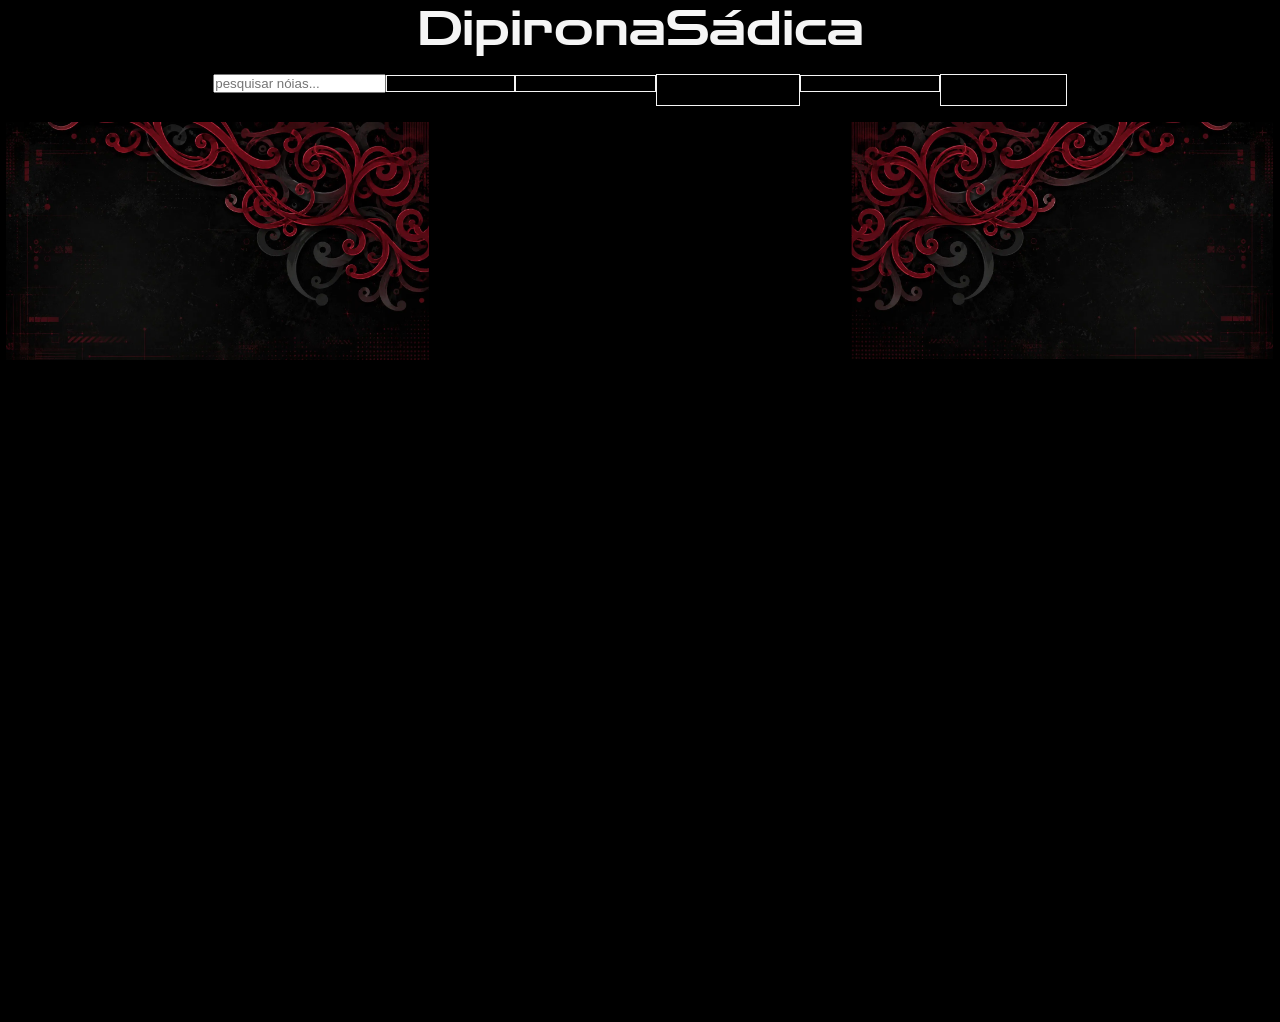
<file: index.html>
<!DOCTYPE html>
<html lang="pt-br">
<head>
    <meta charset="UTF-8">
    <meta name="viewport" content="width=device-width, initial-scale=1.0">
   <link rel="stylesheet" href="styles/global.css">
    <link rel="stylesheet" href="styles/index.css">
 <link rel="preconnect" href="https://fonts.googleapis.com">
<link rel="preconnect" href="https://fonts.gstatic.com" crossorigin>
<link href="https://fonts.googleapis.com/css2?family=Science+Gothic:wght@100..900&display=swap" rel="stylesheet">
    <title>DipironaSadica</title>
 <link rel="preconnect" href="https://fonts.googleapis.com">
 <link rel="preconnect" href="https://fonts.gstatic.com" crossorigin>
 <link href="https://fonts.googleapis.com/css2?family=Zen+Dots&display=swap" rel="stylesheet">
</head>
<body>
    <!-- cabeçalho -->
     <header>
         <h1 id="logo">
                DipironaSádica
            </h1>
     </header>
    <nav id="nav">
        <search><input type="search" name="oi" id="oi" placeholder="pesquisar nóias..."></search>
        <a href="index.html"><button>inicio</button></a>
         <a href="friendsfeed.html"><button>amigos</button></a>
         <a href="forunsfeed.html"><button>suas panelas</button></a>
         <a href="chatpage.html"><button>papear</button></a>
    
        <a href="profile.html"><button>seu perfil</button></a>
    </nav>
    <main>
        <div id="center">
            <!-- parte da esquerda -->
            <section id="left-part" class="part">

                
            </section>
            <section id="right-part" class="part">
                
            </section>
        </div>
    </main>
</body>
</html>
</file>
<file: styles/global.css>
*{
    box-sizing: border-box;
    padding: 0;
    margin: 0;
}
body{
    color: whitesmoke;
   background-color: black;
}
#center{
    max-width: 33vw;
    margin: auto;
     position: relative;
     display: flex;
     justify-content: center;
}
#center::before{ 
    content: "";
    position: absolute;
    right: 100%;
    width: 33vw;
    height: 900px;
  
     mask-image: linear-gradient(black 50%, transparent 60%);

  
    z-index: -1; /* behind the box */
    background: url(/preview.webp) no-repeat;
    background-size: contain;

 
   
}
#center::after{ 
    content: "";
    position: absolute;
    left: 100%;
    top: 0px;
    width: 33vw;
    height: 900px;
   
   
    z-index: -1; /* behind the box */
    background: url(/preview.webp) no-repeat;
    background-size: contain;
   
    transform: scalex(-1);
     mask-image: linear-gradient(black 50%, transparent 60%);
   
}
.part{
    
  
    padding: 1rem;
    min-height: 45rem;
}

#right-part{
    max-width: 40%;
    width: 40%;
}
#left-part{
   max-width: 60%;
    width: 60%;
}
#nav{
    margin-left: 20rem;
    margin-right: 20rem;
    padding-left: 3rem;
    padding-right: 3rem;
    padding: 1rem;
    display: flex;
    justify-content: center;
}

#logo{
    text-align: center;
    font-family: "Zen Dots", sans-serif;
    font-weight: 400;
    font-style: normal;
    color: whitesmoke;
    font-size: 3rem;
}
button{ background-color: black;
    padding-left: 3rem;
    padding-right: 3rem;
    border: 1px solid whitesmoke;
}
.semititle{
    color: rgb(1, 255, 204);
}
.text{
     font-family: "Science Gothic", sans-serif;
  font-optical-sizing: auto;
  font-weight: 400;
  font-style: normal;
  font-variation-settings:
    "slnt" 0,
    "wdth" 100,
    "CTRS" 0;
}
.title{
    text-align: center;
}
</file>
<file: styles/index.css>
#comunidades-sessao{
    width: 50%;
    height: auto;
    display: flex;
    justify-content: center;

}
#comunidades-search{
    width: 2rem;
    margin-left:1rem;
    
}
</file>
